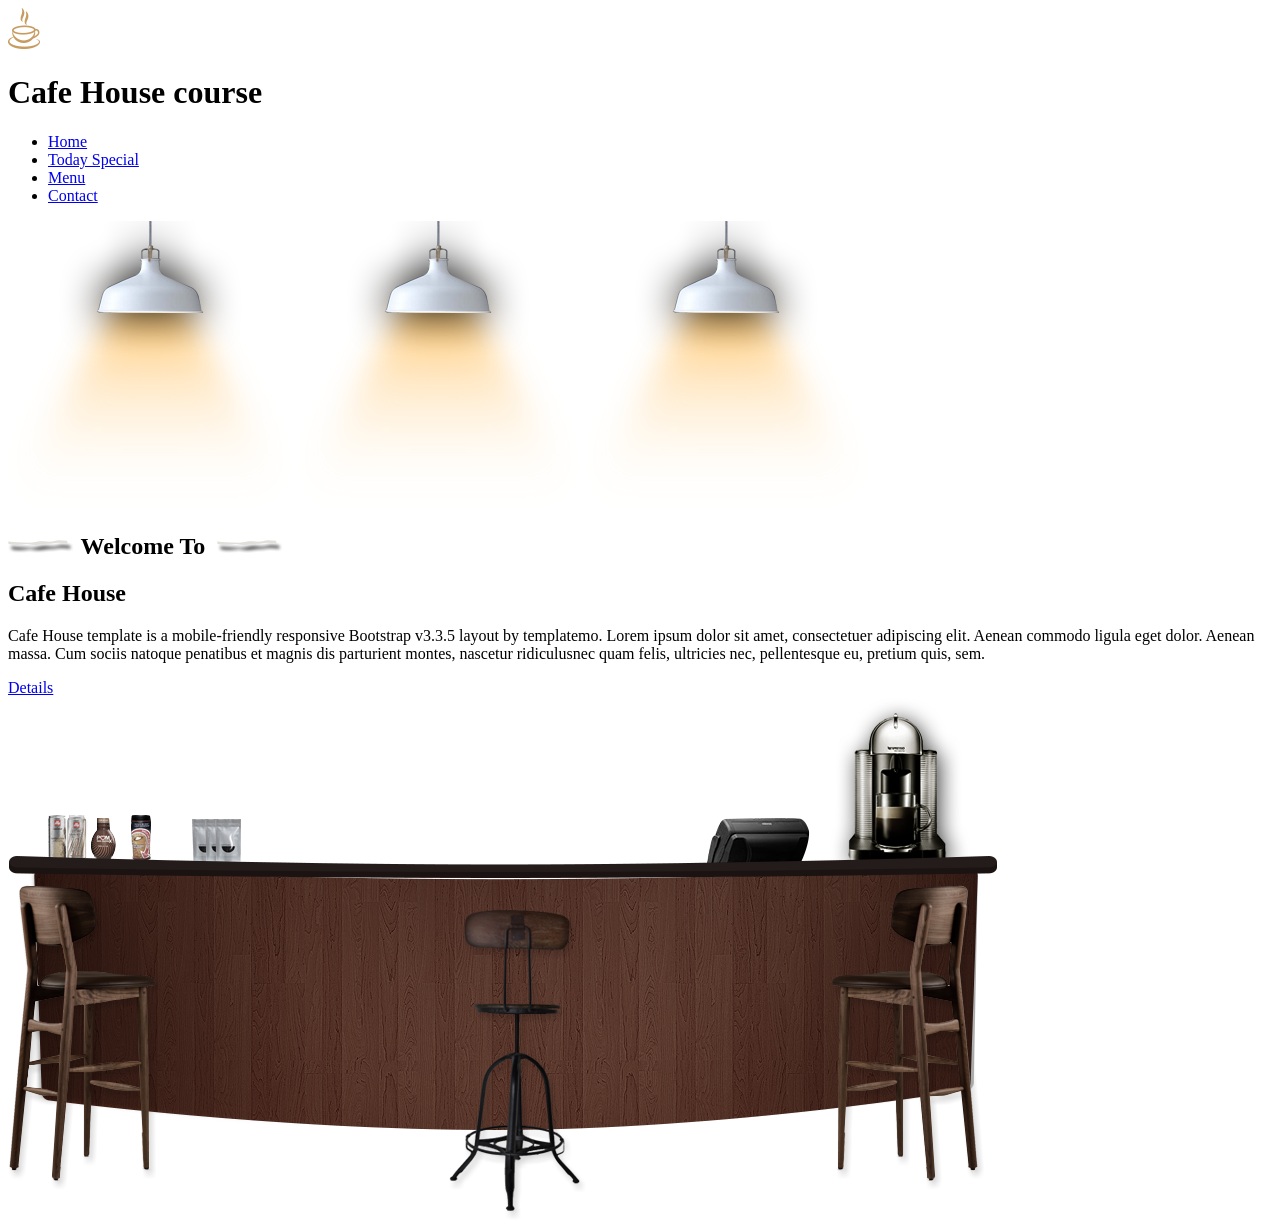
<file: home work.html/index.html>
<!DOCTYPE html>
<html lang="en">
<head>
  <meta charset="utf-8">
  <meta http-equiv="X-UA-Compatible" content="IE=edge">
  <meta name="viewport" content="width=device-width, initial-scale=1">
  <title>Home work</title>

 

  </head>
  <body>
   
    <div id="loader-wrapper">
      <div id="loader"></div>
      <div class="loader-section section-left"></div>
      <div class="loader-section section-right"></div>
    </div>
   
    <div class="tm-top-header">
      <div class="container">
        <div class="row">
          <div class="tm-top-header-inner">
            <div class="tm-logo-container">
              <img src="img/logo.png" alt="Logo" class="tm-site-logo">
              <h1 class="tm-site-name tm-handwriting-font">Cafe House course</h1>
            </div>
            <div class="mobile-menu-icon">
              <i class="fa fa-bars"></i>
            </div>
            <nav class="tm-nav">
              <ul>
                <li><a href="index.html" class="active">Home</a></li>
                <li><a href="today-special.html">Today Special</a></li>
                <li><a href="menu.html">Menu</a></li>
                <li><a href="contact.html">Contact</a></li>
              </ul>
            </nav>   
          </div>           
        </div>    
      </div>
    </div>
    <section class="tm-welcome-section">
      <div class="container tm-position-relative">
        <div class="tm-lights-container">
          <img src="img/light.png" alt="Light" class="light light-1">
          <img src="img/light.png" alt="Light" class="light light-2">
          <img src="img/light.png" alt="Light" class="light light-3">  
        </div>        
        <div class="row tm-welcome-content">
          <h2 class="white-text tm-handwriting-font tm-welcome-header"><img src="img/header-line.png" alt="Line" class="tm-header-line">&nbsp;Welcome To&nbsp;&nbsp;<img src="img/header-line.png" alt="Line" class="tm-header-line"></h2>
          <h2 class="gold-text tm-welcome-header-2">Cafe House</h2>
          <p class="gray-text tm-welcome-description">Cafe House template is a mobile-friendly responsive <span class="gold-text">Bootstrap v3.3.5</span> layout by <span class="gold-text">templatemo</span>. Lorem ipsum dolor sit amet, consectetuer adipiscing elit. Aenean commodo ligula eget dolor. Aenean massa. Cum sociis natoque penatibus et magnis dis parturient montes, nascetur ridiculusnec quam felis, ultricies nec, pellentesque eu, pretium quis, sem.</p>
          <a href="#main" class="tm-more-button tm-more-button-welcome">Details</a>      
        </div>
        <img src="img/table-set.png" alt="Table Set" class="tm-table-set img-responsive">             
      </div>
</file>
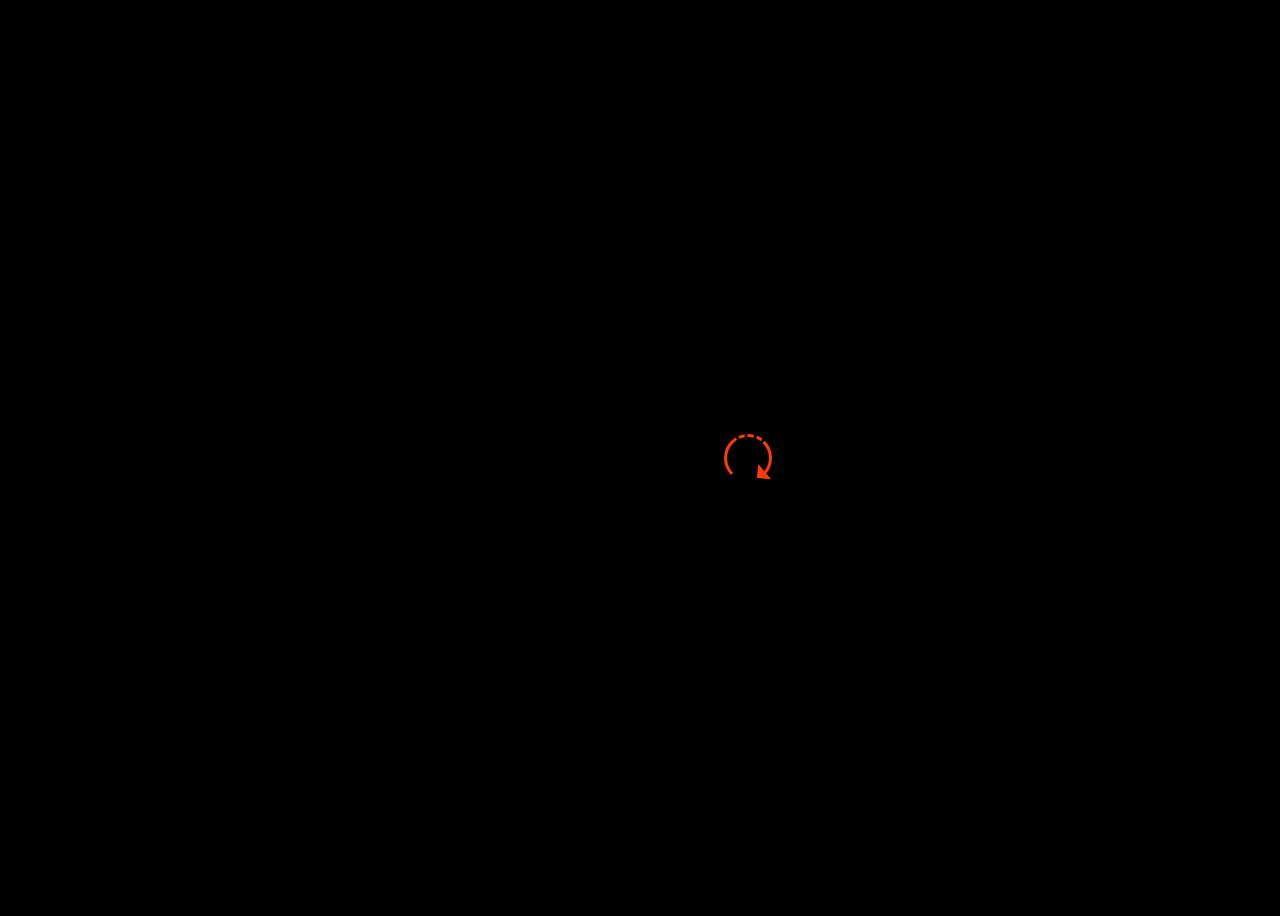
<file: loading.html>
<!DOCTYPE html>
<html lang="en">
<head>
    <meta charset="UTF-8">
    <meta name="viewport" content="width=device-width, initial-scale=1.0">
    <link rel="stylesheet" href="loadind.css"
    <title>Dashed border spinner Animation</title>
</head>
<body>
    <div class="loader"></div>
    
</body>
</html>
</file>
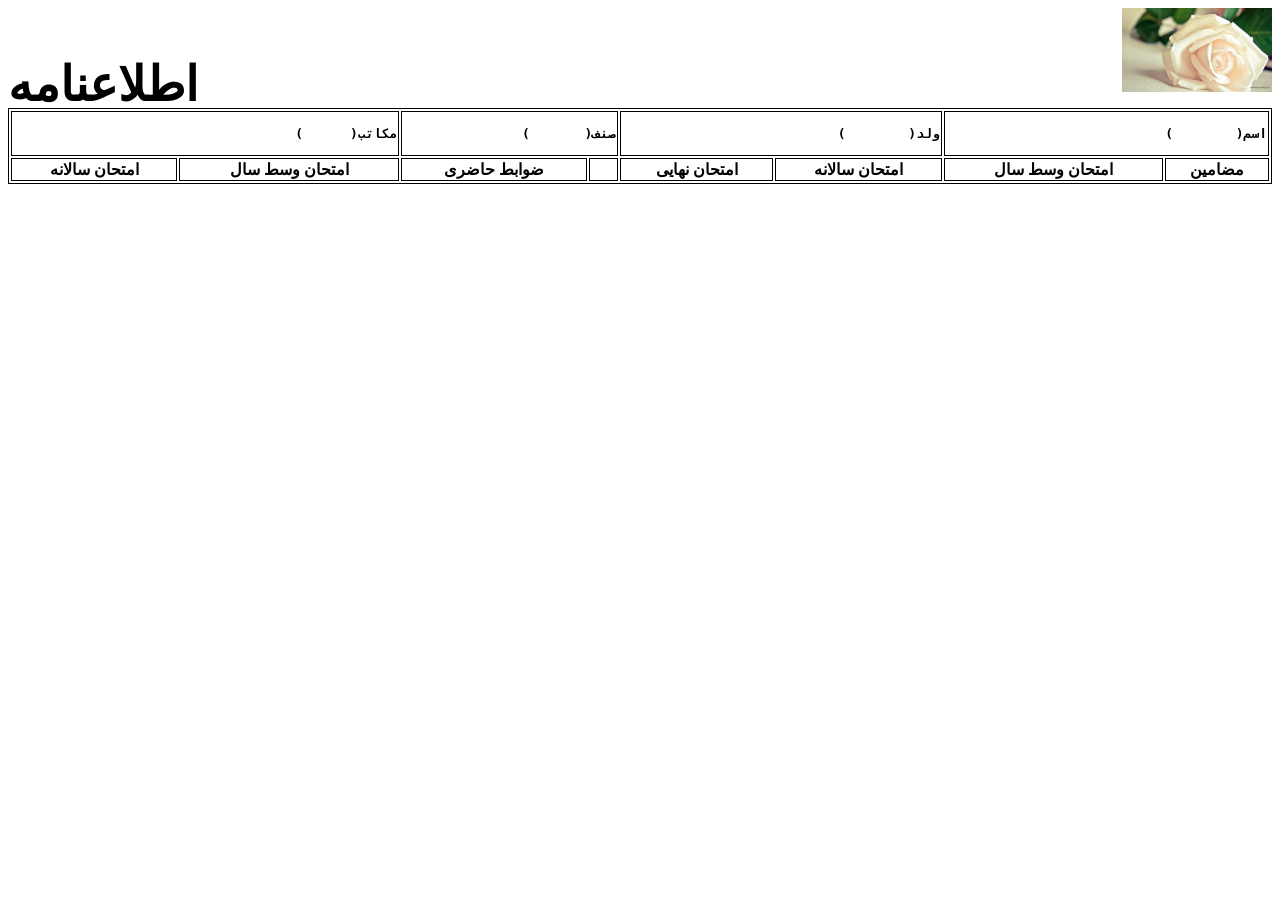
<file: table,parcha.html>
<!DOCTYPE html>
<html lang="en">
<head>
    <meta charset="UTF-8">
    <meta name="viewport" content="width=device-width, initial-scale=1.0">
    <title>parcha</title>
    <link rel="stylesheet" href="./table,parcha.css">
</head>
<body>
    <div class="header">
        <div class="date">
            <h3>اطلاعنامه</h3>
        </div>
        <div class="image">
            <img src="./White-Rose-11.jpg" alt="logo">
        </div>
    </div>

    <table>
        <tr id="infotitle">
            <th colspan="3"><pre>اسم(        )</pre></th>
            <th colspan="2"><pre>ولد(        )</pre></th>
            <th colspan="2"><pre>صنف(       )</pre></th>
            <th colspan="2"><pre>مکاتب(      )</pre></th> 
        </tr>
    <tr>
        <th colspan="2">مضامین</th>
        <th>  امتحان  وسط سال</th>
        <th>امتحان سالانه</th>
        <th>امتحان نهایی</th>
        <th></th>
        <th>ضوابط حاضری</th>
        <th>امتحان وسط سال</th>
        <th>امتحان سالانه</th>
    </tr>
    </table>
    
    
</body>
</html>
</file>
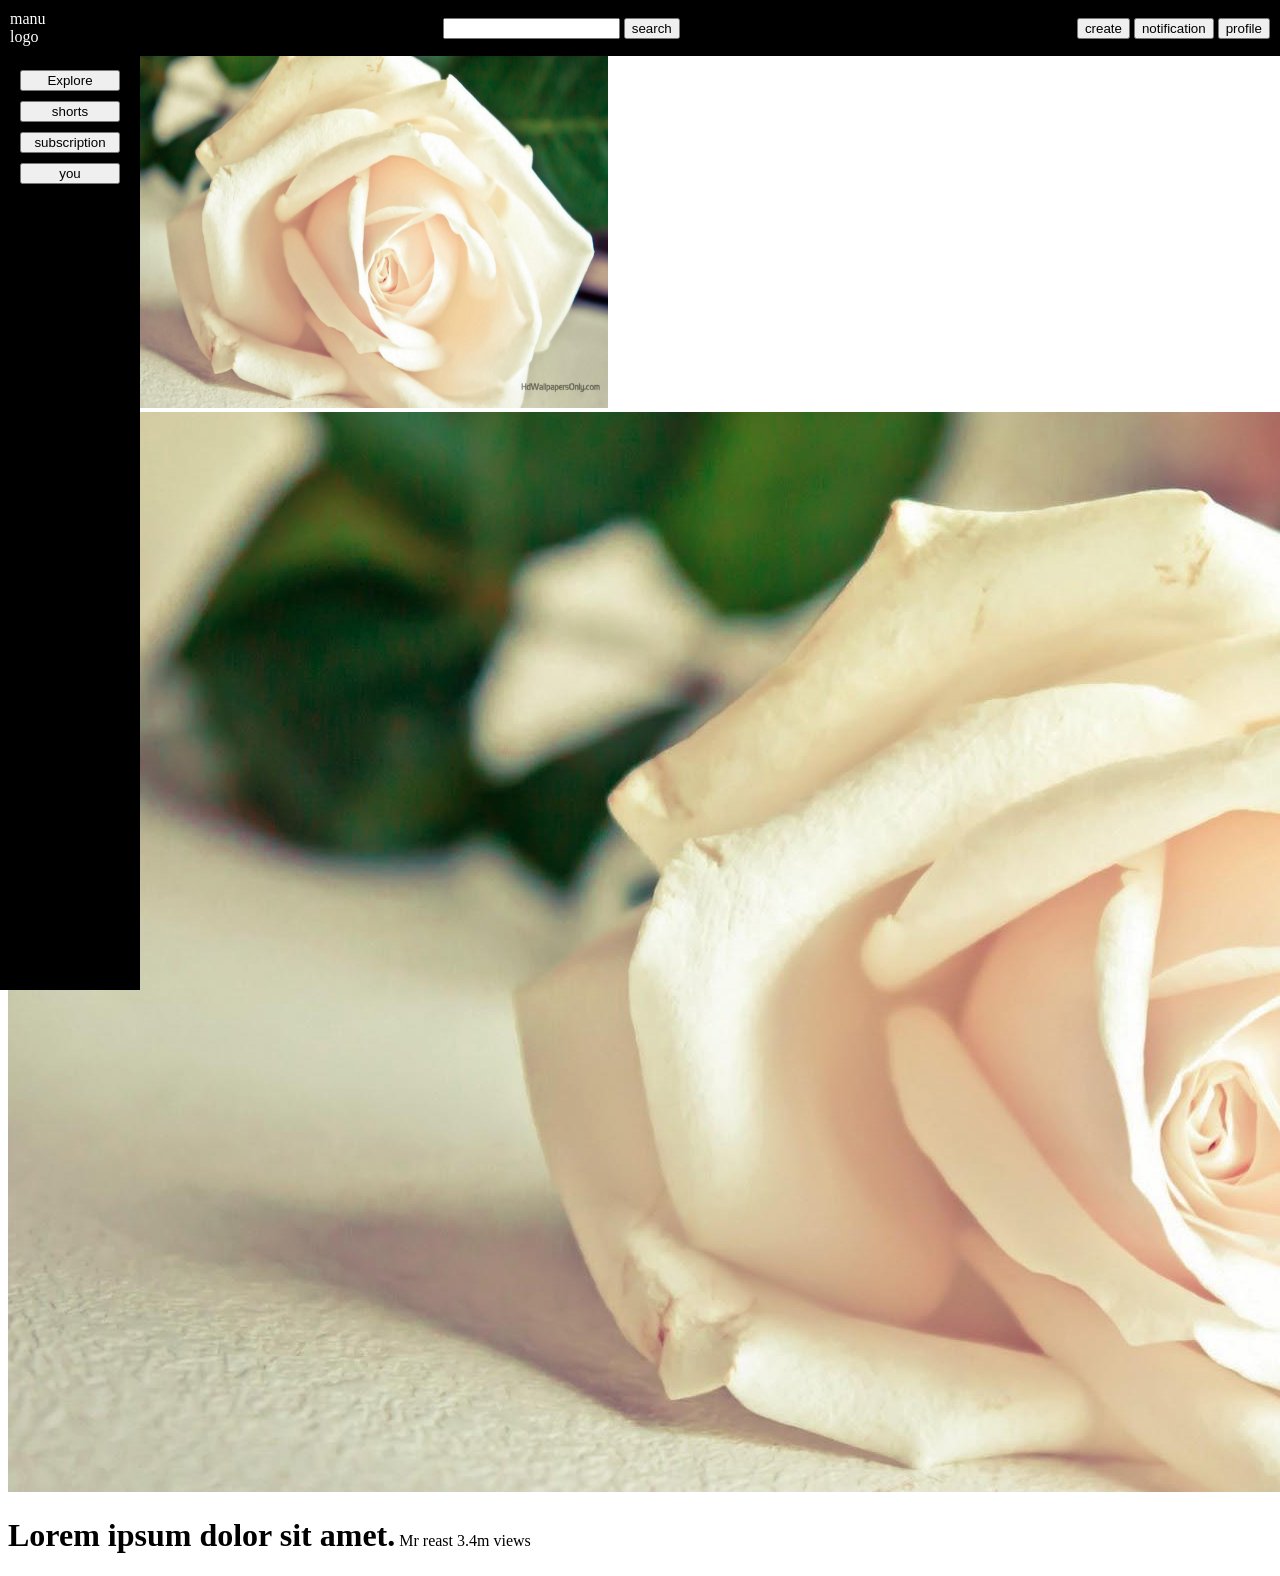
<file: home work.html/youtube.html>
<!DOCTYPE html>
<html lang="en">
<head>
    <meta charset="UTF-8">
    <meta name="viewport" content="width=device-width, initial-scale=1.0">
    <title>Document</title>
    <link rel="stylesheet" href="./youtube.css">
</head>
<body>
    <nav class="navbar">
        <div>
            <div>manu</div>
            <div>logo</div>
        </div>
        <div>
            <input type="text" />
            <Button>search</Button>
        </div>
        <div>
            <Button>create</Button>
            <button>notification</button>
            <button>profile</button>
        </div>
    </nav>
    <aside class="sidebar">
        <button>Explore</button>
        <button>shorts</button>
        <button>subscription</button>
        <button>you</button>
    </aside>
    <div class="video-card">
         <div class="video-thumnail-container">
            <img class="video-thumnail" src="../White-Rose-11.jpg" alt="Thumbnail">
        </div>
        <div class="profile-image-conainer">
            <img class="profile-image-conainer" src="../White-Rose-11.jpg" alt="profile">
        </div>
        <div>
            <div class="video-descrption-container">
              <h1>Lorem ipsum dolor sit amet.</h1>  
              <p>Mr reast</p>
              <p>3.4m views</p>
            </div>
        </div>
    </div>




   
    
</body>
</html>
</file>
<file: loadind.css>
*,
*::after
*::before{
    margin: 0;
    padding: 0;
    box-sizing: border-box;
}

body{
    height: 100vh;
    display: flex;
    justify-content: center;
    align-items: center;
    background-color: black;
}

.loader {
    width: 48px;
    height: 48px;
    border-width: 3px;
    border-style: dashed solid dotted;
    border-color: #ff3d00 #ff3d00 transparent;
    border-radius: 50%;
    display: inline-block;
    position: relative;
    box-sizing: border-box;
    animation: rotation 1s linear infinite ;
}
.loader::after {
    content: "";
    box-sizing: border-box;
    position: absolute;
    left: 20px;
    top:31px;
    border: 10px solid transparent;
    border-right-color: #ff3d00;
    transform: rotate(-40deg);
}

@keyframes rotation {
    0%{
    transform: rotate(0deg);
    }
    100%{
        transform: rotate(360deg);
    }

}
</file>
<file: table,parcha.css>
.header{
    width: 100%;
    height: 100px;
}
.header .date{
    width: 33%;
    height: 100px;
    float: left;
}

.header .title {
    width: 33%;
    height: 100px;
    text-align: center;
    float: left;
    margin-left: 0.5px;
}
.header .date h3,
.header .title h2 {
    font-size: 48px;
}
.header .image {
    width: 33%;
    height: 100px;
    float: right;
}

.header div img {
    width: 150px;
    float: right;
}

table {
    width: 100%;
    border: 1px solid black;
    direction: rtl;

}
th {
    border: 1px solid black ;
}

table #infotitle th  {
    text-align: right;
}
 table th:empty {
    width: 25px;
 }
</file>
<file: home work.html/youtube.css>
.navbar{
    display: flex;
    justify-content: space-between;
    align-items: center;
    padding: 10px;
    background-color: black;
    color: white;
    position: fixed;
    top: 0;
    left: 0;
    right: 0;
    z-index: 100   ;
}
.sidebar{
    display: flex;
    position: fixed;
    top: 50px;
    left: 0;
    bottom: 0;
    flex-direction: column;
    justify-content: start;
    width: 100px;
    gap: 10px;
    padding: 20px;
    background-color: black;
    height: 100vh;
}
.video-card{
    width: 600px;
    height: 400px;   
}
.video-thumnail{
    width: 600px;
    height: 400px;
}
.profile-image-conainer{
    display: inline-block;
}
.profile-image{
    width: 50px;
    height: 50px;
    border-radius: 25px;
}
.video-descrtion-container{
    display: inline-block;
}
p{
    display: inline-block;
}
h1{
    display: inline-block;
}
</file>
